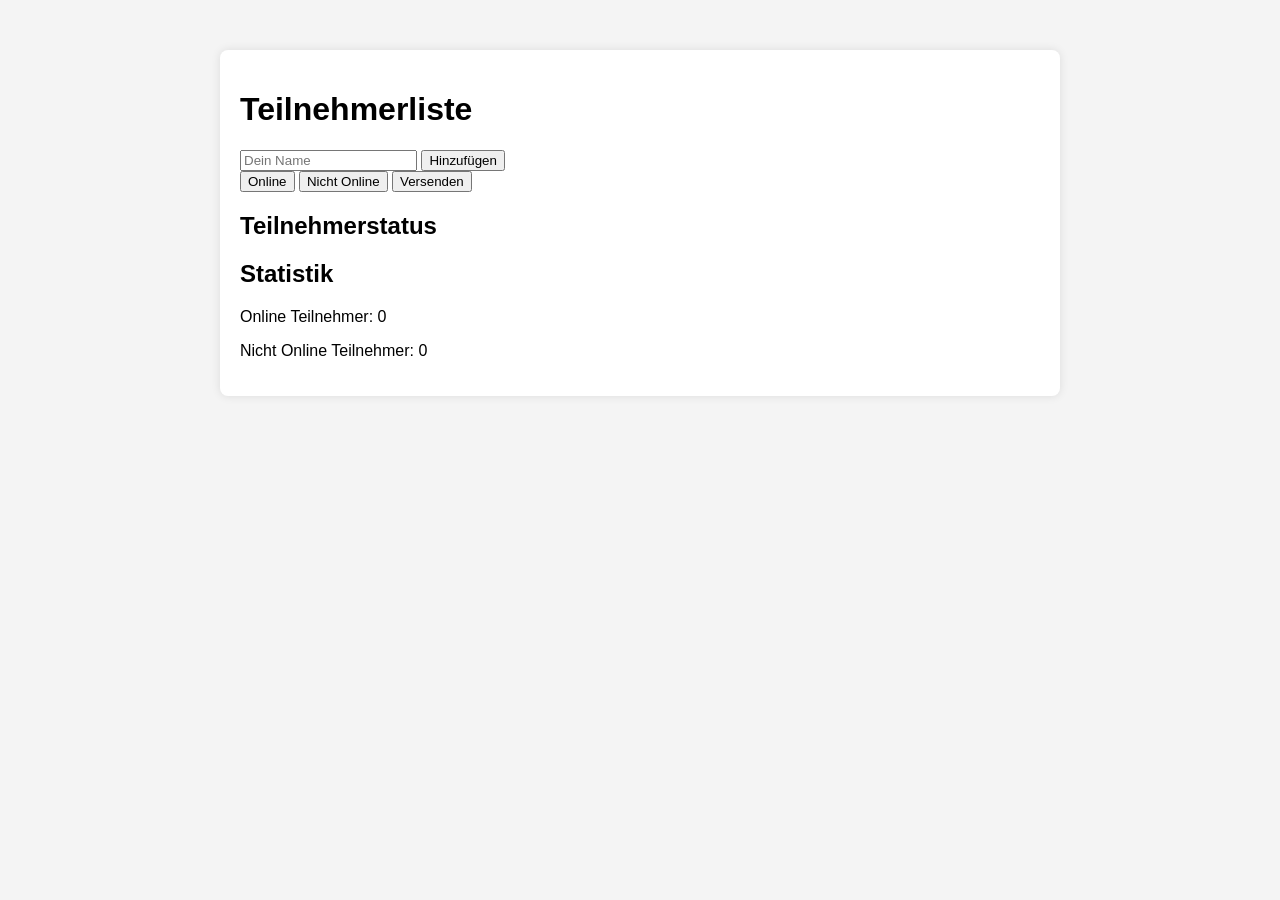
<file: index.html>
<!DOCTYPE html>
<html lang="en">
<head>
    <meta charset="UTF-8">
   <link rel="stylesheet" href="./assets/css/style.css">
    <meta name="viewport" content="width=device-width, initial-scale=1.0">
    <title>Teilnehmerliste</title>
</head>
<body>

    <div class="container">
        <h1>Teilnehmerliste</h1>
        
        <div>
            <input type="text" id="nameInput" placeholder="Dein Name">
            <button onclick="addUser()">Hinzufügen</button>
        </div>
    
        <div>
            <button onclick="markOnline()">Online</button>
            <button onclick="markOffline()">Nicht Online</button>
            <button onclick="saveToFile()">Versenden</button>
        </div>
        
        <div>
            <h2>Teilnehmerstatus</h2>
            <ul id="userList"></ul>
        </div>
    
        <div>
            <h2>Statistik</h2>
            <p>Online Teilnehmer: <span id="onlineCount">0</span></p>
            <p>Nicht Online Teilnehmer: <span id="offlineCount">0</span></p>
        </div>
    </div>
    
    
    <script src="./assets/js/main.js"></script>
</body>
</html>
</file>
<file: assets/css/style.css>
@font-face {
    font-family: 'inter';
    src: url(../fonts/Inter/static/Inter-Regular.ttf);
}
@font-face {
    font-family: 'inter-bold';
    src: url(../fonts/Inter/static/Inter-Bold.ttf);
}

body {
    font-family: Arial, sans-serif;
    margin: 0;
    padding: 0;
    background-color: #f4f4f4;
}

.container {
    max-width: 800px;
    margin: 50px auto;
    background-color: #fff;
    padding: 20px;
    border-radius: 8px;
    box-shadow: 0 0 10px rgba(0, 0, 0, 0.1);
}

ul {
    list-style-type: none;
    padding: 0;
}

li {
    margin: 5px 0;
}
</file>
